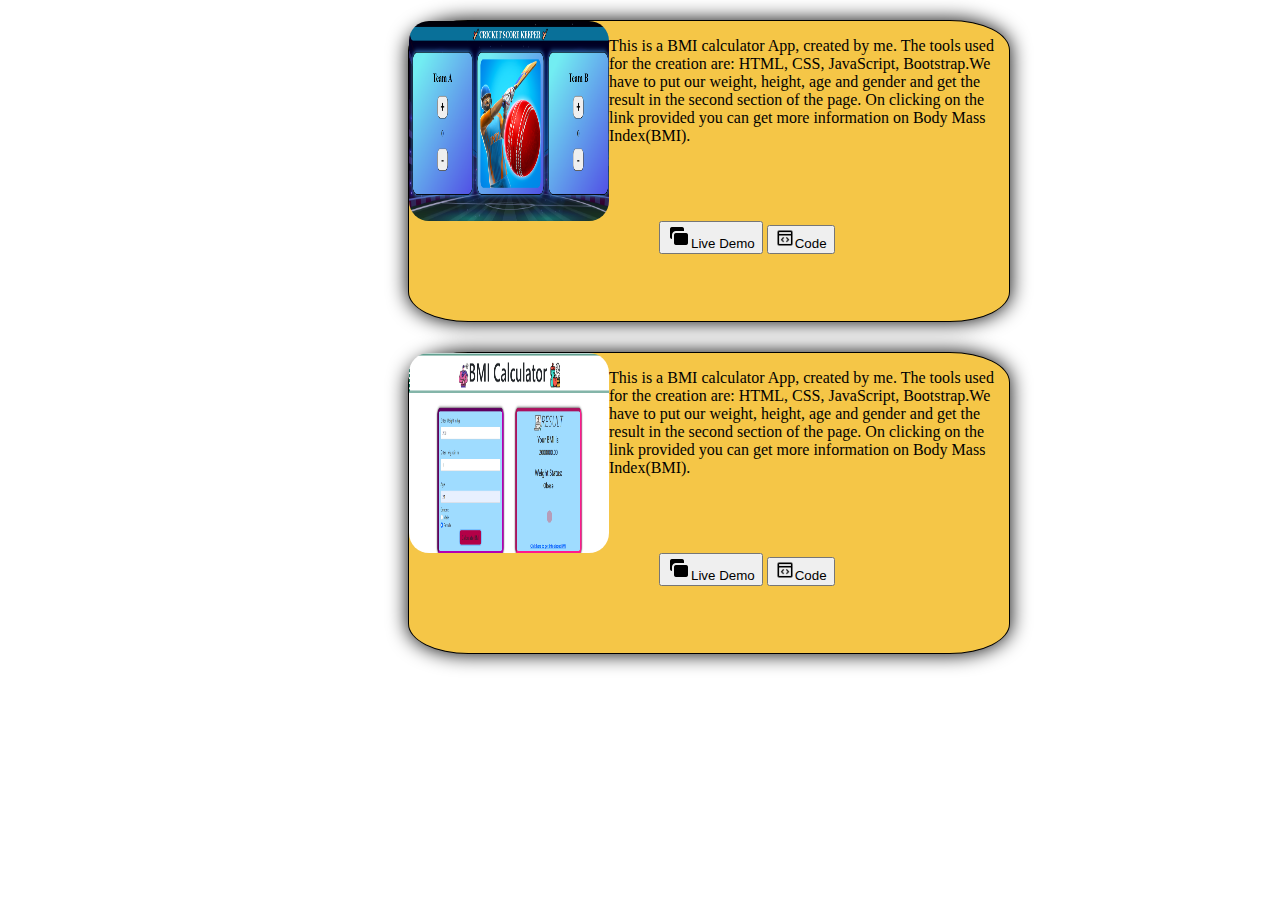
<file: link.html>
<html>
    <head>
        <link href="https://cdn.jsdelivr.net/npm/bootstrap@5.1.3/dist/css/bootstrap.min.css" rel="stylesheet" integrity="sha384-1BmE4kWBq78iYhFldvKuhfTAU6auU8tT94WrHftjDbrCEXSU1oBoqyl2QvZ6jIW3" crossorigin="anonymous">
        <link rel="stylesheet" href="portfolio.css">
        <title>
            Projects
        </title>
    </head>
    <body>

       <div class="linkcontainer1">
        
        <div class="linkchild">
            <img src="./assets/Soccer.png" id="bmiimage" class="mt-4 ms-2 linkimage">
            <p class="linkpara ms-3 mt-5">This is a BMI calculator App, created by me. The tools used for the creation are:
                HTML, CSS, JavaScript, Bootstrap.We have to put our weight, height, age and gender and get the result in the second section of the page. On clicking on the link provided
                you can get more information on Body Mass Index(BMI).
            </p>
            
        </div>
        <a href=""><button type="button" class="btn btn-danger btn-sm linkbutton"><img src="./assets/demo.png">Live Demo</button></a>
        <a href=""><button type="button" class="btn btn-info btn-sm ms-1 mt-1"><img src="./assets/code.png" class="code">Code</button></a>
       </div>
       <div class="linkcontainer2">
        <div class="linkchild">
        <img src="./assets/BMI.png" id="bmiimage" class="mt-4 ms-2 linkimage">
        <p class="linkpara ms-3 mt-5">This is a BMI calculator App, created by me. The tools used for the creation are:
            HTML, CSS, JavaScript, Bootstrap.We have to put our weight, height, age and gender and get the result in the second section of the page. On clicking on the link provided
            you can get more information on Body Mass Index(BMI).
        </p>
            
        </div>
        <a href=""><button type="button" class="btn btn-danger btn-sm linkbutton"><img src="./assets/demo.png">Live Demo</button></a>
        <a href=""><button type="button" class="btn btn-info btn-sm ms-1 mt-1"><img src="./assets/code.png" class="code">Code</button></a>
       </div>
        
        <script src="https://cdn.jsdelivr.net/npm/@popperjs/core@2.10.2/dist/umd/popper.min.js" integrity="sha384-7+zCNj/IqJ95wo16oMtfsKbZ9ccEh31eOz1HGyDuCQ6wgnyJNSYdrPa03rtR1zdB" crossorigin="anonymous"></script>
<script src="https://cdn.jsdelivr.net/npm/bootstrap@5.1.3/dist/js/bootstrap.min.js" integrity="sha384-QJHtvGhmr9XOIpI6YVutG+2QOK9T+ZnN4kzFN1RtK3zEFEIsxhlmWl5/YESvpZ13" crossorigin="anonymous"></script>
    </body>
</html>
</file>
<file: portfolio.css>
.image{
    height:230px;
    width:230px;
    margin-left:20px;
    margin-top:10px;
    border-radius: 50% 50% 50% 50%
    
}
.image2{
    background-color:white;
    border-radius: 10%;
    padding:5px;
    box-shadow:0px 0px 10px black;
    height:80px;
    width:60px;
    margin-left:90px;
}
.image3{
    height:80px;
    width:60px
}
.div1{
    background-color:#33cc33;
    color:white;
    height:720px;
    width:300px;
    
    
}
.div2{
    
    width:900px
   }
 .div3{
     display:flex;
     flex-direction:row;
     justify-content:space-evenly;
     margin-top:20px
 } 
 .div4{
    display:flex;
    flex-direction:row;
    justify-content:space-evenly;
    margin-top:20px
} 
.div5{
    display:flex;
    flex-direction:row;
    justify-content:space-evenly;
    margin-left:10px;
    margin-top:20px
}

.para{
   font-size:20px
  }
.para1{
    font-size:30px;
}  
.bodypara{
    
    margin-left:10px;
 
}
.navbar{
    height:40px;
    width:60px;
    border-radius:50%;
} 
.img{
      width:30px;
      height:40px;
      margin-left:20px;
      margin-top:50px;
      border-radius:50%;
  }
.list{
    margin-left:80px;
    margin-top:10px;
} 
.bold{
    margin-left:60px
} 
.about{
    border-top: 2px solid #e6e6e6;
    border-bottom: 2px solid #e6e6e6;
    padding:5px;

    
}

.button{
    margin-left:20px;
    background-color: #00b33c;
    color:white
}
.button1{
    margin-left:20px;
    background-color:#595959;
    color:white
}

.project{
    height:25px
}
#span3{
    margin-left:65px;
}  
#span8{
    margin-left:65px;
}  
#span2{
    margin-left:80px
}
#span7{
    margin-left:80px
}
#span5{
    margin-left:100px;
}
#span10{
    margin-left:100px;
}
#span4{
    margin-left:70px;
}
#span9{
    margin-left:70px;
}
#span1{
    margin-left:60px;
}
#span6{
    margin-left:60px;
}
@media screen and (max-width:600px){
    .container{
        width:350px;
        height:700px;
    }

    .image1{
        height:150px;
        width:150px;
        margin-left:80px
    }
    .img{
        height:30px;
        width:30px
    }
    

}
.linkcontainer1{
    border-radius:10%;
    box-shadow:0px 0px 20px black;
    border:1px solid black;
    margin-left:400px;
    margin-top:20px;
    background-color:#f5c647;
    height:300px;
    width:600px
}
.linkcontainer2{
    border-radius:10%;
    box-shadow:0px 0px 20px black;
    border:1px solid black;
    margin-left:400px;
    margin-top:30px;
    background-color: #f5c647;
    height:300px;
    width:600px
}

.linkchild{
    display:flex;
    flex-direction:row;
    justify-content:space-between;
    
}
#bmiimage{
    height:200px;
    width:200px
}
.linkimage{
    border-radius:10%;
}
.linkbutton{
    margin-left:250px;
}
.code{
    height:20px
}
</file>
